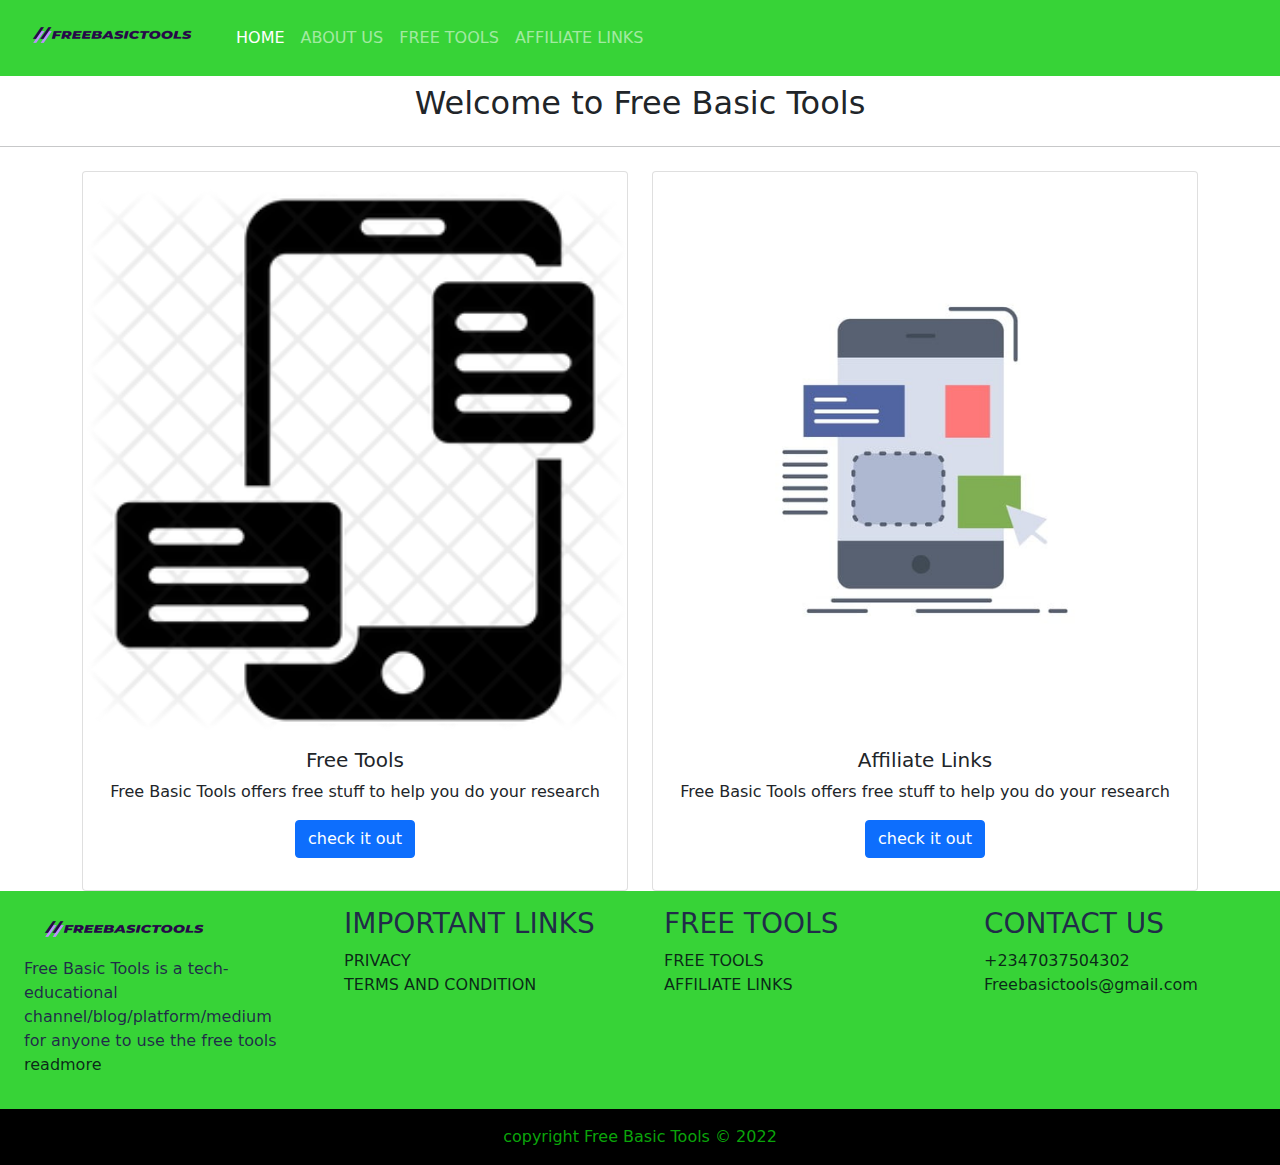
<file: index.html>
<!DOCTYPE html>
<html lang="en">
<head>
    <meta charset="UTF-8">
    <meta http-equiv="X-UA-Compatible" content="IE=edge">
    <meta name="viewport" content="width=device-width, initial-scale=1.0">
    <title>TOOLS WEBSITE</title>
    <!-- Bootstrap CSS -->
    <link rel="stylesheet" href="bootstrap/css/bootstrap.min.css">
    <!-- Fontawesome -->
    <link rel="stylesheet" href="bootstrap/fontawesome/css/all.css">
    <!-- External CSS -->
    <link rel="stylesheet" href="style.css">
</head>
<body>
    <!-- navigation bar -->
    <nav class="navbar navbar-expand-md navbar-dark" style="background-color:#0dca0dd3;">
        <div class="container-fluid">
            <a href="index.html" class="navbar-brand">
                <img class="img-fluid" src="imgs/logo.png" alt="logo">
            </a>
            <button class="navbar-toggler" type="button" data-bs-toggle="collapse" data-bs-target="#navbarNav" aria-controls="navbarNav"
            aria-expanded="false" aria-label="toggle navigation">
                <span class="navbar-toggler-icon"></span>
            </button>

            <div class="collapse  navbar-collapse" id="navbarNav">
                <ul class="navbar-nav">
                    <li class="nav-item"> 
                        <a class="nav-link active" aria-current="page" href="index.html">HOME</a>
                    </li>
                    <li class="nav-item">
                        <a class="nav-link" href="about.html">ABOUT US</a>
                    </li>
                    <li class="nav-item">
                        <a class="nav-link" href="freetools.html">FREE TOOLS</a>
                    </li>
                    <li class="nav-item">
                        <a class="nav-link" href="affiliatelink.html">AFFILIATE LINKS</a>
                    </li>
                </ul>
            </div>
        </div>
    </nav>
        <!-- end of header section -->

        <!-- the hero section -->
        <section class="py-2">
            <div class=" container">
                <div class="row">
                    <div class="col-md-12 text-center">
                        <h2>Welcome to Free Basic Tools</h2>
                    </div>
                </div>
            </div>
            <hr />
        </section>

        <!-- card section -->
        <section>
            <div class="container">
                <div class="row">
                    <div class="col-md-6">
                        <div class="card text-center py-3">
                            <img src="imgs/ux-design-2275882-1896871.png" class="card-img-top mx-auto" alt="" width="100px;">
                            <div class="card-body">
                                <h5 class="card-title">Free Tools</h5>
                                <P class="card-text">Free Basic Tools offers free stuff to help you do your research</P>
                                <a href="freetools.html"class="btn btn-primary">check it out</a>
                            </div>
                        </div>
                    </div>

                    <div class="col-md-6">
                        <div class="card text-center py-3">
                            <img src="imgs/pngtree-drag-mobile-design-ui-ux-flat-color-icon-vector-png-image_1655667.jpg" class="card-img-top mx-auto" alt="" width="100px;">
                            <div class="card-body">
                                <h5 class="card-title">Affiliate Links</h5>
                                <P class="card-text">Free Basic Tools offers free stuff to help you do your research</P>
                                <a href=""class="btn btn-primary">check it out</a>
                            </div>
                        </div>
                    </div>
                </div>
            </div>
         </section>

     <!-- start of footer section -->
  <footer class="full-footer">
        <div class="container-fluid py-3">
            <div class="row">
                <div class="col-md-3 ps-4 pe-4">
                    <a href="index.html">
                        <img src="imgs/logo.png" alt="logo">
                    </a>
                    <p>Free Basic Tools is a tech-educational channel/blog/platform/medium for anyone to use the free tools
                        <a href="#">readmore</a></p>
                </div>
                <div class="col-md-3 ps-4 pe-4">
                    <h3>IMPORTANT LINKS</h3>
                    <a href="#">PRIVACY</a><br />
                    <a href="#">TERMS AND CONDITION</a>
                </div>
                <div class="col-md-3 ps-4 pe-4">
                    <h3>FREE TOOLS</h3>
                    <a href="freetools.html">FREE TOOLS</a><br />
                    <a href="affiliatelink.html">AFFILIATE LINKS</a>
                </div>
                <div class="col-md-3 ps-4 pe-4">
                    <h3>CONTACT US</h3>
                    <a href="about.html">+2347037504302</a><br />
                    <a href="about.html">Freebasictools@gmail.com</a>
                </div>
            </div>
        </div>
        <div class="bottom-footer">
            <div class="container-fluid pt-3">
                <div class="row">
                    <div class="col-12 text-center">
                         <p>copyright Free Basic Tools &copy; 2022</p>
                    </div>
                </div>
            </div>
        </div> 
    </footer>

     <!-- optonal javaScript,choose one from the two -->
     <!-- option 1:bootstrap bundle with  popper-->
    <script src="bootstrap/js/bootstrap.bundle.min.js"></script>

     <!-- option 2: seperate popper and bootstrap js -->

     <!-- <script src="bootstrap/js/popper.min.js"></script>
     <script src="bootstrap/js/bootstrap.min.js"></script>
     --> 

</body>
</html>
</file>
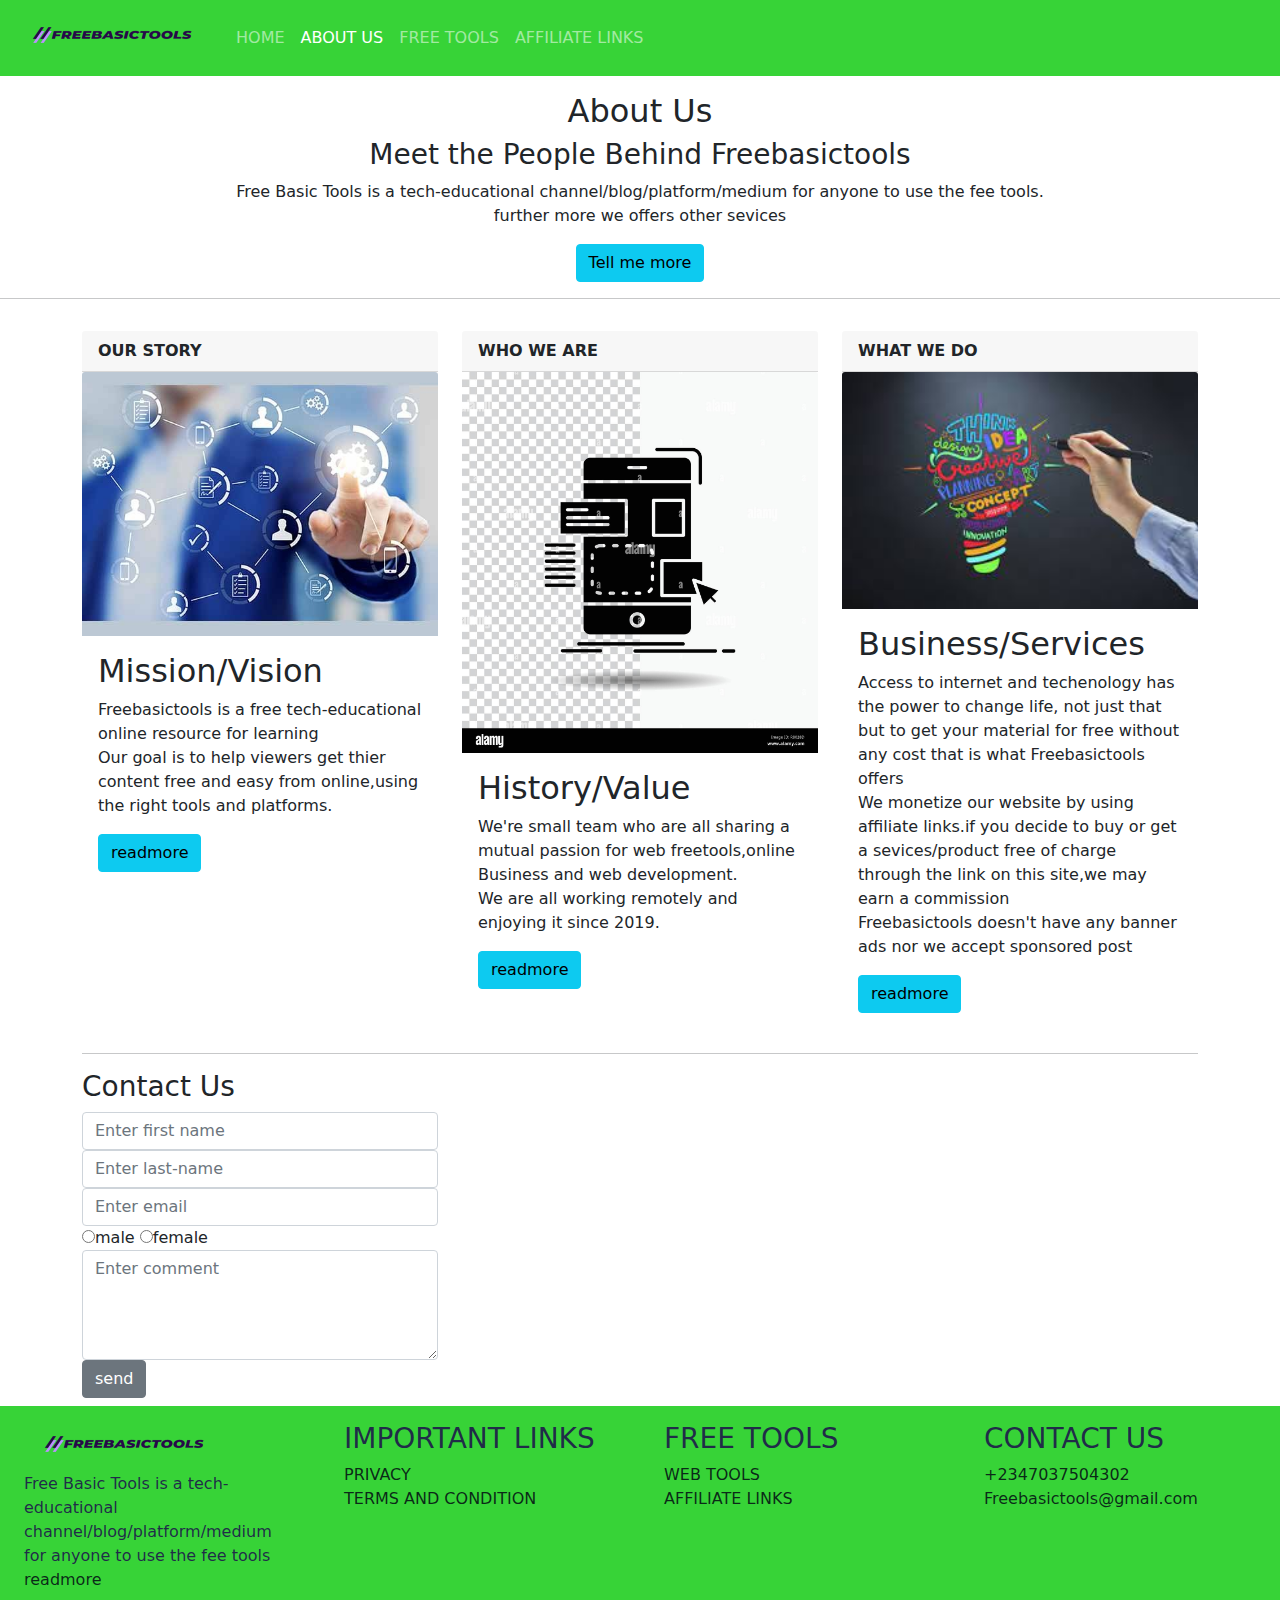
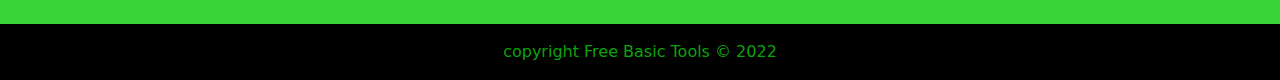
<file: about.html>
<!DOCTYPE html>
<html lang="en">
<head>
    <meta charset="UTF-8">
    <meta http-equiv="X-UA-Compatible" content="IE=edge">
    <meta name="viewport" content="width=device-width, initial-scale=1.0">
    <title>ABOUT US</title>
    <!-- Bootstrap CSS -->
    <link rel="stylesheet" href="bootstrap/css/bootstrap.min.css">
    <!-- External CSS -->
    <link rel="stylesheet" href="style.css">
</head>
<body>
    <!-- navigation bar -->
    <nav class="navbar navbar-expand-md navbar-dark" style="background-color: #0dca0dd3;">
        <div class="container-fluid">
            <a href="index.html" class="navbar-brand">
                <img class="img-fluid" src="imgs/logo.png" alt="logo">
            </a>
            <button class="navbar-toggler" type="button" data-bs-toggle="collapse" data-bs-target="#navbarNav" aria-controls="navbarNav"
            aria-expanded="false" aria-label="toggle navigation">
                <span class="navbar-toggler-icon"></span>
            </button>
            <div class="collapse  navbar-collapse" id="navbarNav">
                <ul class="navbar-nav">
                    <li class=nav-item> 
                        <a class="nav-link" href="index.html">HOME</a>
                    </li>
                    <li class="nav-item">
                        <a class="nav-link active"aria-current="page" href="about.html">ABOUT US</a>
                    </li>
                    <li class="nav-item">
                        <a class="nav-link" href="freetools.html">FREE TOOLS</a>
                    </li>
                    <li class="nav-item">
                        <a class="nav-link" href="affiliatelink.html ">AFFILIATE LINKS</a>
                    </li>
                </ul>
        </div>
        </div>
    </nav>
        <!-- end of header section -->

        <!-- the hero section -->
        <section class="py-3">
            <div class="container">
                <div class="row">
                    <div class="col-md-12 text-center">
                        <h2>About Us</h2>
                        <h3>Meet the People Behind Freebasictools</h3>
                        <p>Free Basic Tools is a tech-educational channel/blog/platform/medium for anyone to use the fee tools.<br />
                        further more we offers other sevices </p>
                        <a href="#" class="btn btn-info">Tell me more</a>
                    </div>
                 </div>
            </div>
            <hr />
        </section>
        <!-- card section -->
        <section>
            <div class="container">
                <div class="row">
                    <div class="col-md-4">
                        <div class="card-header"><b>OUR STORY</b></div>
                        <img src="imgs/Economic-and-Information-Technology.jpg" class="card-img-top mx-auto" alt="" width="100px;"alt="">
                        <div class="card-body">
                            <h2 class="card-title">Mission/Vision</h2>
                            <p class="card-text">Freebasictools is a free tech-educational online resource for learning<br />
                                Our goal is to help viewers get thier content free and easy from online,using the right tools and platforms.
                            </p>
                                 <a href="#" class="btn btn-info">readmore</a>
                        </div>
                    </div>
                    <div class="col-md-4">
                        <div class="card-header"><b>WHO WE ARE</b></div>
                        <img src="imgs/drag-mobile-design-ui-ux-glyph-icon-on-transparent-background-black-icon-R8028D.jpg" class="card-img-top mx-auto" alt="" width="100px;"alt="">
                        <div class="card-body">
                            <h2 class="card-title">History/Value</h2>
                            <p class="card-text">We're small team who are all sharing a mutual passion for web freetools,online Business
                                and web development.<br />We are all working remotely and enjoying it since 2019.
                            </p>
                                 <a href="#" class="btn btn-info">readmore</a>
                        </div>
                    </div>
                    <div class="col-md-4">
                        <div class="card-header"><b>WHAT WE DO</b></div>
                        <img src="imgs/images.jpeg" class="card-img-top mx-auto" alt="" width="100px;"alt="">
                        <div class="card-body">
                            <h2 class="card-title">Business/Services</h2>
                            <p class="card-text">Access to internet and techenology has the power to change life, not just that but to get your
                                 material for free without any cost that is what Freebasictools offers <br />We monetize our website by using 
                                affiliate links.if you decide to buy or get a sevices/product free of charge through the link
                            on this site,we may earn a commission <br />Freebasictools doesn't have any banner ads nor we accept sponsored post</p>
                                 <a href="#" class="btn btn-info">readmore</a>
                        </div>
                    </div>
                </div>
            </div>
        </section>

        <!-- contact form -->
        <section>
            <div class="container py-2">
                <hr />
                <h3 class="feature-title">Contact Us</h3>
                <form action="/action_page.php" target="_blank" autocomplete="on">
                    <div class="row">
                        <div class="col-md-4">
                            <div class="form-group">
                                 <input type="text" class="form-control" id="first" placeholder="Enter first name" name="first name">
                            </div>
                            <div class="form group">
                                <input type="text" class="form-control" id="last" placeholder="Enter last-name" name="last-name">
                            </div>
                            <div class="form-group">
                                <input type="text" class="form-control" id="email" placeholder="Enter email" name="email">
                             </div>
                            <div class="form-group">
                                <label for="gender">
                                    <input type="radio" name="gender" value="female">male
                                    <input type="radio" name="gender" value="female" check="check">female
                                </label>
                            </div>
                            <div class="form-group">
                                    <textarea class="form-control" rows="4"placeholder="Enter comment"></textarea>
                            </div>
                            <div class="form group">
                                <input type="submit" class="btn btn-secondary" value="send">

                            </div>
                        </div>
                    </div>
                </form>
                <div class=""></div>
            </div>
        </section>

       <!-- start of footer section -->
       <footer class="full-footer">
        <div class="container-fluid py-3" >
            <div class="row">
                <div class="col-md-3 ps-4 pe-4">
                    <img src="imgs/logo.png" alt="logo">
                    <p>Free Basic Tools is a tech-educational channel/blog/platform/medium for anyone to use the fee tools
                        <a href="#">readmore</a></p>
                </div>
                <div class="col-md-3 ps-4 pe-4">
                    <h3>IMPORTANT LINKS</h3>
                    <a href="#">PRIVACY</a><br />
                    <a href="#">TERMS AND CONDITION</a>
                </div>
                <div class="col-md-3 ps-4 pe-4">
                    <h3>FREE TOOLS</h3>
                    <a href="#">WEB TOOLS</a><br />
                    <a href="#">AFFILIATE LINKS</a>
                </div>
                <div class="col-md-3 ps-4 pe-4">
                    <h3>CONTACT US</h3>
                    <a href="#">+2347037504302</a><br />
                    <a href="#">Freebasictools@gmail.com</a>
                </div>
            </div>
        </div>
        <div class="bottom-footer">
            <div class="container-fluid pt-3">
                <div class="row">
                    <div class="col-12 text-center">
                         <p>copyright Free Basic Tools &copy; 2022</p>
                    </div>
                </div>
            </div>
        </div> 
    </footer>

    <!-- optonal javaScript,choose one from the two -->
    <!-- option 1:bootstrap bundle with  popper-->
    <script src="bootstrap/js/bootstrap.bundle.min.js"></script>

    <!-- option 2: seperate popper and bootstrap js -->

    <!-- <script src="bootstrap/js/popper.min.js"></script>
    <script src="bootstrap/js/bootstrap.min.js"></script>
     -->        
    
</body>
</html>
</file>
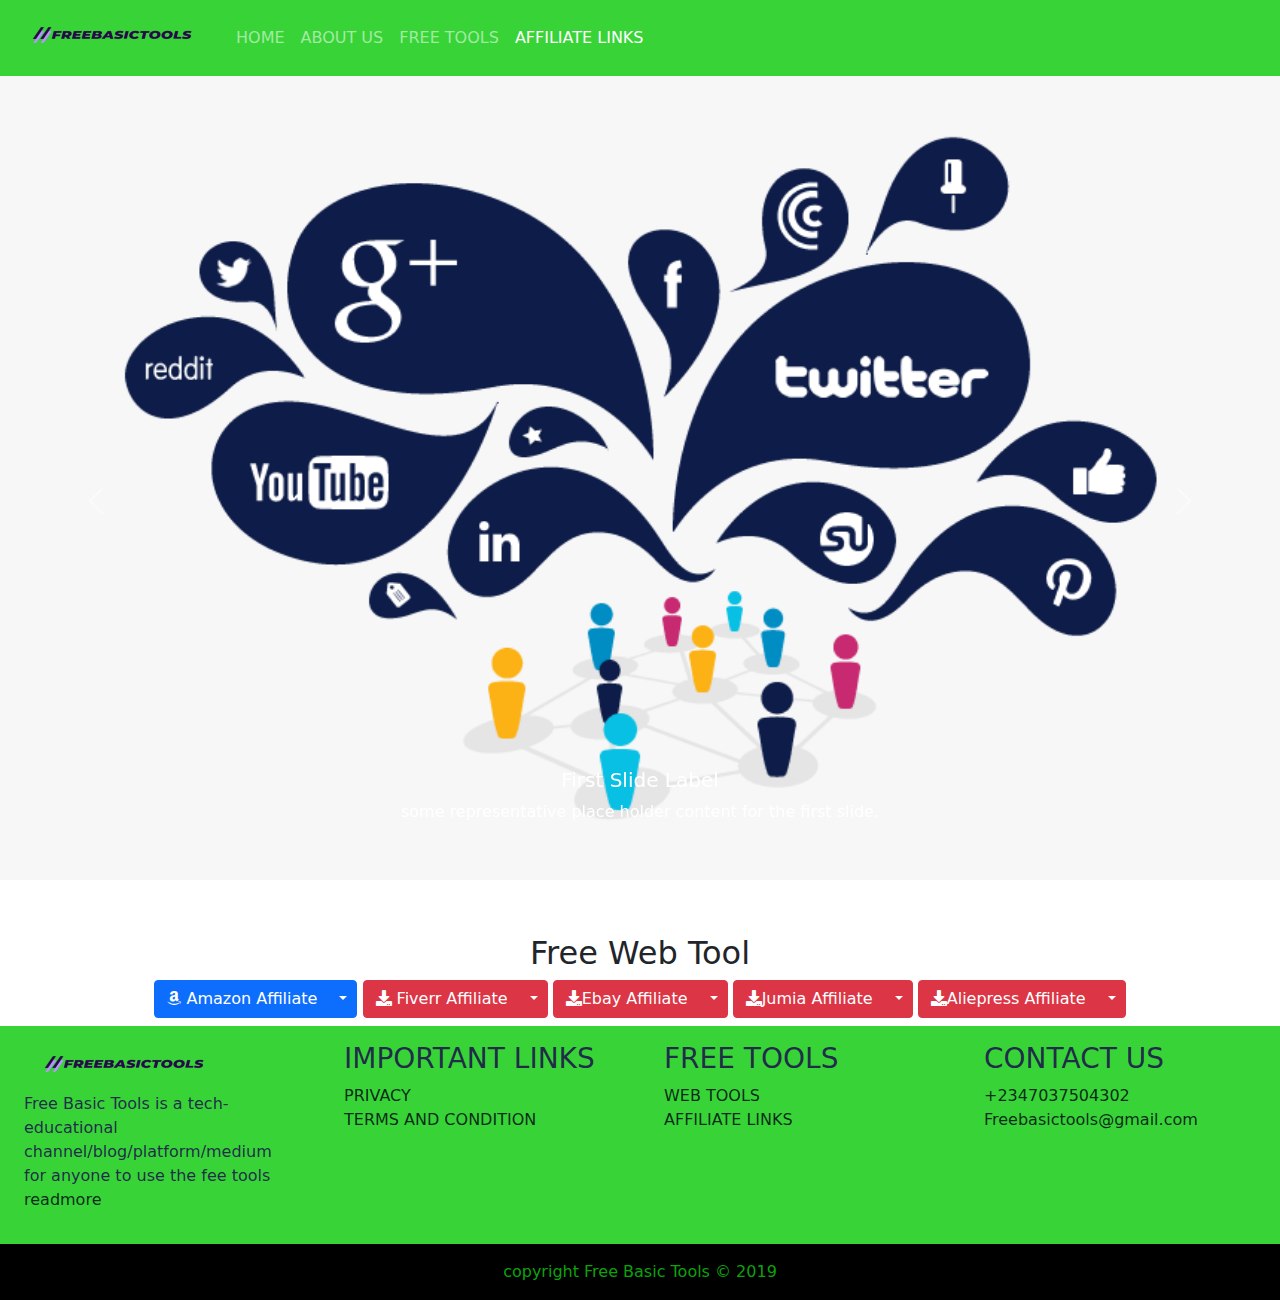
<file: affiliatelink.html>
<!DOCTYPE html>
<html lang="en">
<head>
    <meta charset="UTF-8">
    <meta http-equiv="X-UA-Compatible" content="IE=edge">
    <meta name="viewport" content="width=device-width, initial-scale=1.0">
    <title>ABOUT US</title>
    <!-- Bootstrap CSS -->
    <link rel="stylesheet" href="bootstrap/css/bootstrap.min.css">
     <!-- Fontawesome -->
     <link rel="stylesheet" href="bootstrap/fontawesome/css/all.css">
    <!-- External CSS -->
    <link rel="stylesheet" href="style.css">
</head>
<body>
    <!-- navigation bar --> 
    <nav class="navbar navbar-expand-md navbar-dark" style="background-color: #0dca0dd3">
        <div class="container-fluid">
            <a href="index.html" class="navbar-brand">
                <img class="img-fluid" src="imgs/logo.png" alt="logo">
            </a>
            <button class="navbar-toggler" type="button" data-bs-toggle="collapse" data-bs-target="#navbarNav" aria-controls="navbarNav"
                  aria-expanded="false" aria-label="toggle navigation">
                <span class="navbar-toggler-icon"></span>
            </button>
            <div class="collapse  navbar-collapse" id="navbarNav">
                <ul class="navbar-nav">
                    <li class=nav-item> 
                        <a class="nav-link" href="index.html">HOME</a>
                    </li>
                    <li class="nav-item">
                        <a class="nav-link" href="about.html">ABOUT US</a>
                    </li>
                    <li class="nav-item">
                        <a class="nav-link" href="freetools.html">FREE TOOLS</a>
                    </li>
                    <li class="nav-item">
                        <a class="nav-link active" aria-current="page" href="affiliatelink.html">AFFILIATE LINKS</a>
                    </li>
                </ul>
            </div>
        </div>
    </nav>
       <!-- end of header section -->

       <!-- start of slide show -->
       <div id="CaroSample" class="carousel slide" data-bs-ride="carousel">
           <div class="carousel-indicators">
               <button type="button" data-bs-target="#caroSample" data-bs-slide-to="0" class="active" aria-current="true" aria-label="slide 1"></button>
               <button type="button" data-bs-target="#caroSample" data-bs-slide-to="1" aria-label="slide 2"></button>
               <button type="button" data-bs-target="#caroSample" data-bs-slide-to="2" aria-label="slide 3"></button>
           </div>

           <!-- carousel image & caption -->
            <div class="carousel-inner">
               <div class="carousel-item active">
                   <img src="imgs/deta.png" class="d-block w-100" alt="...">
                   <div class="carousel-caption d-none d-md-block">
                       <h5>First Slide Label</h5>
                       <p>some representative place holder content for the first slide.</p>
                   </div>
               </div>
                <div class="carousel-item ">
                    <img src="imgs/social.png" class="d-block w-100" alt="...">
                    <div class="carousel-caption d-none d-md-block">
                        <h5>First Slide Label</h5>
                        <p>some representative place holder content for the first slide.</p>
                    </div>
                </div>
                <div class="carousel-item ">
                    <img src="imgs/tech.jpg" class="d-block w-100" alt="...">
                    <div class="carousel-caption d-none d-md-block">
                        <h5>First Slide Label</h5>
                        <p>some representative place holder content for the first slide.</p>
                    </div>
                </div>
            </div>
            <button class="carousel-control-prev" type="button" data-bs-target="#caroSample" data-bs-slide="prev">
                <span class="carousel-control-prev-icon" aria-hidden="true"></span>
                <span class="visually-hidden">previous</span>
            </button>
            <button class="carousel-control-next" type="button" data-bs-target="#caroSample" data-bs-slide="next">
                <span class="carousel-control-next-icon" aria-hidden="true"></span>
                <span class="visually-hidden">next</span>
            </button>
       </div>
       <!-- split danger button -->
       <div class="container py-2">
            <div class="row">
                <div class="col-md-12 text-center">
                    <h2>Free Web Tool</h2>
                </div>
            </div>
                <div class="col-md-12 text-center">
                    <div class="btn-group">
                        <button type="button" class="btn btn-primary"><i class="fab fa-amazon"></i> Amazon Affiliate</button>
                        <button type="button" class="btn btn-primary dropdown-toggle dropdown-toggle-split" data-bs-toggle="dropdown" aria-expanded="false">
                         <span class="visually-hidden">Toggle Dropdown</span>
                        </button>
                        <!-- <ul class="dropdown-menu">
                            <li><a class="dropdown-item" href="#">Youtube Video Downloader</a></li>
                            <li><a class="dropdown-item" href="#">Instagram Video Downloader</a></li>
                            <li><a class="dropdown-item" href="#">Telegram Video Downloader</a></li>
                            <li><hr class="dropdown-divider"></li>
                            <li><a class="dropdown-item" href="#">Tiktok Video Downloader</a></li>
                        </ul> -->
                    </div>
                    <div class="btn-group">
                        <button type="button" class="btn btn-danger"><i class="fas fa-download"></i> Fiverr Affiliate</button>
                        <button type="button" class="btn btn-danger dropdown-toggle dropdown-toggle-split" data-bs-toggle="dropdown" aria-expanded="false">
                         <span class="visually-hidden">Toggle Dropdown</span>
                        </button>
                        <!-- <ul class="dropdown-menu">
                            <li><a class="dropdown-item" href="#">Action</a></li>
                            <li><a class="dropdown-item" href="#">Another Action</a></li>
                            <li><a class="dropdown-item" href="#">Something else here</a></li>
                            <li><hr class="dropdown-divider"></li>
                            <li><a class="dropdown-item" href="#">seperate Link</a></li>
                        </ul> -->
                    </div>
                    <div class="btn-group">
                        <button type="button" class="btn btn-danger"><i class="fas fa-download"></i>Ebay Affiliate</button>
                        <button type="button" class="btn btn-danger dropdown-toggle dropdown-toggle-split" data-bs-toggle="dropdown" aria-expanded="false">
                         <span class="visually-hidden">Toggle Dropdown</span>
                        </button>
                        <!-- <ul class="dropdown-menu">
                            <li><a class="dropdown-item" href="#">Action</a></li>
                            <li><a class="dropdown-item" href="#">Another Action</a></li>
                            <li><a class="dropdown-item" href="#">Something else here</a></li>
                            <li><hr class="dropdown-divider"></li>
                            <li><a class="dropdown-item" href="#">seperate Link</a></li>
                        </ul> -->
                    </div>
                    <div class="btn-group">
                        <button type="button" class="btn btn-danger"><i class="fas fa-download"></i>Jumia Affiliate</button>
                        <button type="button" class="btn btn-danger dropdown-toggle dropdown-toggle-split" data-bs-toggle="dropdown" aria-expanded="false">
                         <span class="visually-hidden">Toggle Dropdown</span>
                        </button>
                        <!-- <ul class="dropdown-menu">
                            <li><a class="dropdown-item" href="#">Action</a></li>
                            <li><a class="dropdown-item" href="#">Another Action</a></li>
                            <li><a class="dropdown-item" href="#">Something else here</a></li>
                            <li><hr class="dropdown-divider"></li>
                            <li><a class="dropdown-item" href="#">seperate Link</a></li>
                        </ul> -->
                    </div>
                    <div class="btn-group">
                        <button type="button" class="btn btn-danger"><i class="fas fa-download"></i>Aliepress Affiliate</button>
                        <button type="button" class="btn btn-danger dropdown-toggle dropdown-toggle-split" data-bs-toggle="dropdown" aria-expanded="false">
                         <span class="visually-hidden">Toggle Dropdown</span>
                        </button>
                        <!-- <ul class="dropdown-menu">
                            <li><a class="dropdown-item" href="#">Action</a></li>
                            <li><a class="dropdown-item" href="#">Another Action</a></li>
                            <li><a class="dropdown-item" href="#">Something else here</a></li>
                            <li><hr class="dropdown-divider"></li>
                            <li><a class="dropdown-item" href="#">seperate Link</a></li>
                        </ul> -->
                    </div>
                </div>
        </div>
       
         <!-- start of footer section -->
         <footer class="full-footer">
            <div class="container-fluid py-3" >
                <div class="row">
                    <div class="col-md-3 ps-4 pe-4">
                        <img src="imgs/logo.png" alt="logo">
                        <p>Free Basic Tools is a tech-educational channel/blog/platform/medium for anyone to use the fee tools
                            <a href="#">readmore</a></p>
                    </div>
                    <div class="col-md-3 ps-4 pe-4">
                        <h3>IMPORTANT LINKS</h3>
                        <a href="#">PRIVACY</a><br />
                        <a href="#">TERMS AND CONDITION</a>
                    </div>
                    <div class="col-md-3 ps-4 pe-4">
                        <h3>FREE TOOLS</h3>
                        <a href="#">WEB TOOLS</a><br />
                        <a href="#">AFFILIATE LINKS</a>
                    </div>
                    <div class="col-md-3 ps-4 pe-4">
                        <h3>CONTACT US</h3>
                        <a href="#">+2347037504302</a><br />
                        <a href="#">Freebasictools@gmail.com</a>
                    </div>
                </div>
            </div>
            <div class="bottom-footer">
                <div class="container-fluid pt-3">
                    <div class="row">
                        <div class="col-12 text-center">
                             <p>copyright Free Basic Tools &copy; 2019</p>
                        </div>
                    </div>
                </div>
            </div> 
        </footer>
    
        <!-- optonal javaScript,choose one from the two -->
        <!-- option 1:bootstrap bundle with  popper-->
        <script src="bootstrap/js/bootstrap.bundle.min.js"></script>
    
        <!-- option 2: seperate popper and bootstrap js -->
    
        <!-- <script src="bootstrap/js/popper.min.js"></script>
        <script src="bootstrap/js/bootstrap.min.js"></script>
         -->           
</body>
</html>
</file>
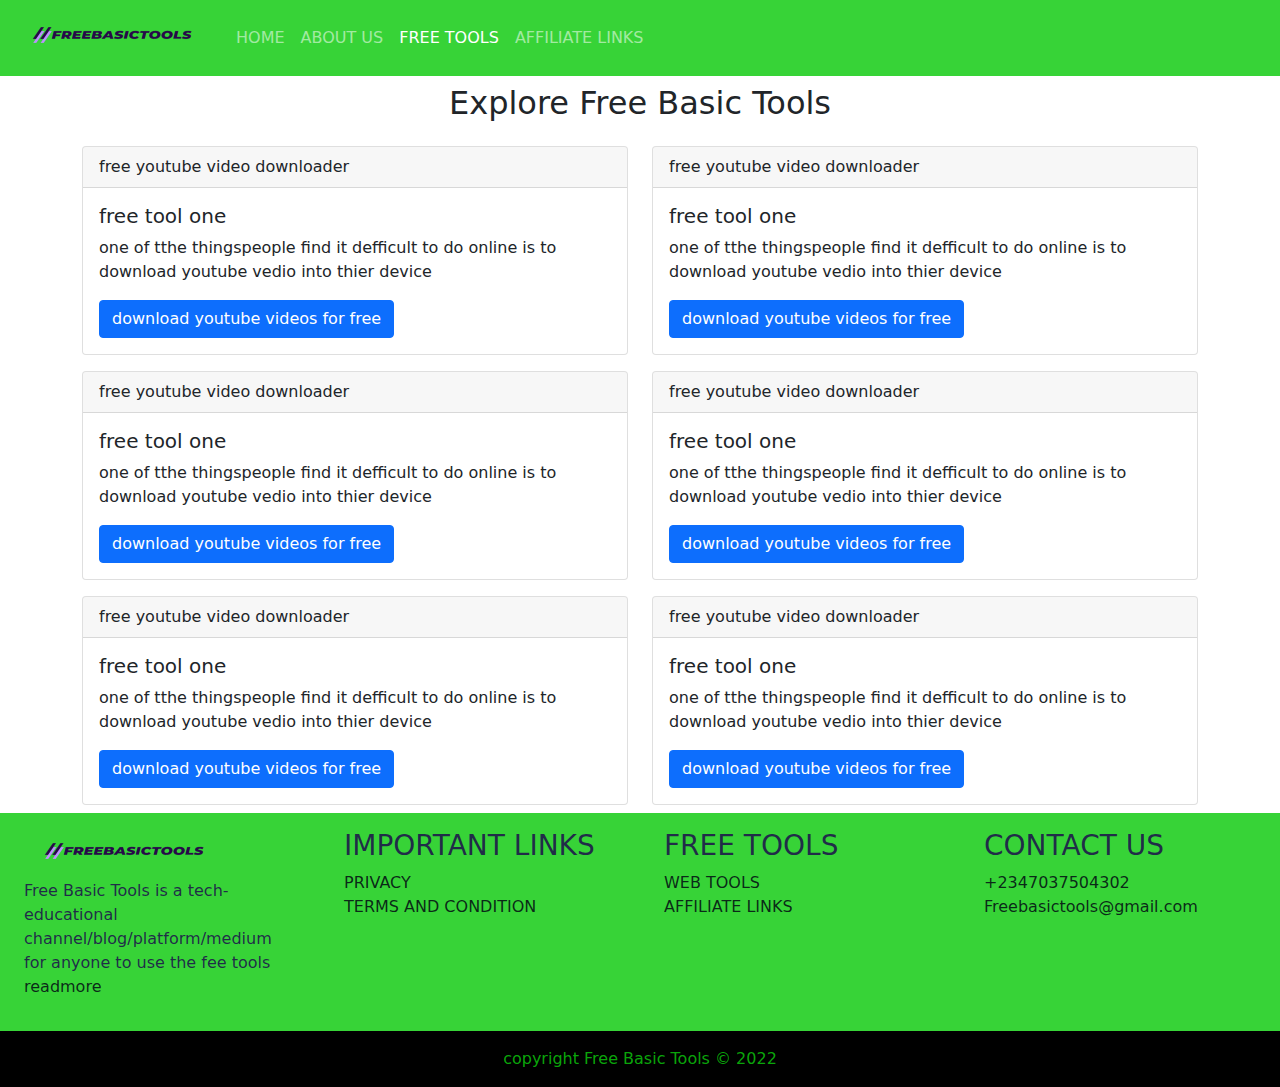
<file: freetools.html>
<!DOCTYPE html>
<html lang="en">
<head>
    <meta charset="UTF-8">
    <meta http-equiv="X-UA-Compatible" content="IE=edge">
    <meta name="viewport" content="width=device-width, initial-scale=1.0">
    <title>TOOLS WEBSITE</title>
    <!-- Bootstrap CSS -->
    <link rel="stylesheet" href="bootstrap/css/bootstrap.min.css">
    <!-- External CSS -->
    <link rel="stylesheet" href="style.css">
</head>
<body>
     <!-- navigation bar -->
     <nav class="navbar navbar-expand-md navbar-dark" style="background-color: #0dca0dd3;">
        <div class="container-fluid">
            <a href="index.html" class="navbar-brand">
                <img class="img-fluid" src="imgs/logo.png" alt="logo">
            </a>
            <button class="navbar-toggler" type="button" data-bs-toggle="collapse" data-bs-target="#navbarNav" aria-controls="navbarNav"
            aria-expanded="false" aria-label="toggle navigation">
                <span class="navbar-toggler-icon"></span>
            </button>
            <div class="collapse  navbar-collapse" id="navbarNav">
                <ul class="navbar-nav">
                    <li class=nav-item> 
                        <a class="nav-link" href="index.html">HOME</a>
                    </li>
                    <li class="nav-item">
                        <a class="nav-link" href="about.html">ABOUT US</a>
                    </li>
                    <li class="nav-item">
                        <a class="nav-link active" aria-current="page" href="freetools.html">FREE TOOLS</a>
                    </li>
                    <li class="nav-item">
                        <a class="nav-link" href="affiliatelink.html">AFFILIATE LINKS</a>
                    </li>
                </ul>
    
            </div>
        </div>
    </nav>
        <!-- end of header section -->

        <!-- start of free tools -->
        <div class="container py-2">
            <div class="row">
                <div class="col-md-12 text-center">
                    <h2>Explore Free Basic Tools</h2>
                </div>
            </div>
        </div>
        <div class="container py-2">
            <div class="row">
                <div class="col-md-6">
                    <div class="card">
                        <div class="card-header">free youtube video downloader</div>
                        <div class="card-body">
                            <h5 class="card-title">free tool one</h5>
                            <p class="card-text">
                                one of tthe thingspeople find it defficult to do online is to download youtube vedio into thier device
                            </p>
                            <a href="#" class="btn btn-primary">download youtube videos for free</a>
                        </div>
                    </div>
                </div>
                <div class="col-md-6">
                    <div class="card">
                        <div class="card-header">free youtube video downloader</div>
                        <div class="card-body">
                            <h5 class="card-title">free tool one</h5>
                            <p class="card-text">
                                one of tthe thingspeople find it defficult to do online is to download youtube vedio into thier device
                            </p>
                            <a href="#" class="btn btn-primary">download youtube videos for free</a>
                        </div>
                    </div>
                </div>
            </div>

        </div>
        <div class="container py-2">
            <div class="row">
                <div class="col-md-6">
                    <div class="card">
                        <div class="card-header">free youtube video downloader</div>
                        <div class="card-body">
                            <h5 class="card-title">free tool one</h5>
                            <p class="card-text">
                                one of tthe thingspeople find it defficult to do online is to download youtube vedio into thier device
                            </p>
                            <a href="#" class="btn btn-primary">download youtube videos for free</a>
                        </div>
                    </div>
                </div>
                <div class="col-md-6">
                    <div class="card">
                        <div class="card-header">free youtube video downloader</div>
                        <div class="card-body">
                            <h5 class="card-title">free tool one</h5>
                            <p class="card-text">
                                one of tthe thingspeople find it defficult to do online is to download youtube vedio into thier device
                            </p>
                            <a href="#" class="btn btn-primary">download youtube videos for free</a>
                        </div>
                    </div>
                </div>
            </div>

        </div>
        <div class="container py-2">
            <div class="row">
                <div class="col-md-6">
                    <div class="card">
                        <div class="card-header">free youtube video downloader</div>
                        <div class="card-body">
                            <h5 class="card-title">free tool one</h5>
                            <p class="card-text">
                                one of tthe thingspeople find it defficult to do online is to download youtube vedio into thier device
                            </p>
                            <a href="#" class="btn btn-primary">download youtube videos for free</a>
                        </div>
                    </div>
                </div>
                <div class="col-md-6">
                    <div class="card">
                        <div class="card-header">free youtube video downloader</div>
                        <div class="card-body">
                            <h5 class="card-title">free tool one</h5>
                            <p class="card-text">
                                one of tthe thingspeople find it defficult to do online is to download youtube vedio into thier device
                            </p>
                            <a href="#" class="btn btn-primary">download youtube videos for free</a>
                        </div>
                    </div>
                </div>
            </div>

        </div>

        <!-- start of footer section -->
     <footer class="full-footer">
        <div class="container-fluid py-3" >
            <div class="row">
                <div class="col-md-3 ps-4 pe-4">
                    <img src="imgs/logo.png" alt="logo">
                    <p>Free Basic Tools is a tech-educational channel/blog/platform/medium for anyone to use the fee tools
                        <a href="#">readmore</a></p>
                </div>
                <div class="col-md-3 ps-4 pe-4">
                    <h3>IMPORTANT LINKS</h3>
                    <a href="#">PRIVACY</a><br />
                    <a href="#">TERMS AND CONDITION</a>
                </div>
                <div class="col-md-3 ps-4 pe-4">
                    <h3>FREE TOOLS</h3>
                    <a href="#">WEB TOOLS</a><br />
                    <a href="#">AFFILIATE LINKS</a>
                </div>
                <div class="col-md-3 ps-4 pe-4">
                    <h3>CONTACT US</h3>
                    <a href="#">+2347037504302</a><br />
                    <a href="#">Freebasictools@gmail.com</a>
                </div>
            </div>
        </div>
        <div class="bottom-footer">
            <div class="container-fluid pt-3">
                <div class="row">
                    <div class="col-12 text-center">
                         <p>copyright Free Basic Tools &copy; 2022</p>
                    </div>
                </div>
            </div>
        </div> 
    </footer>

    <!-- optonal javaScript,choose one from the two -->
    <!-- option 1:bootstrap bundle with  popper-->
    <script src="bootstrap/js/bootstrap.bundle.min.js"></script>

    <!-- option 2: seperate popper and bootstrap js -->

    <!-- <script src="bootstrap/js/popper.min.js"></script>
    <script src="bootstrap/js/bootstrap.min.js"></script>
     -->
    
    
</body>
</html>
</file>
<file: style.css>
.nav-link a:hover{
    border-radius: 10px;
    color: #200429d3;
}
.full-footer{
    background-color: #0dca0dd3;
    color: #1b064dd3;
    font-weight: 600px;
}
.full-footer a{
    color:#010211d3;
    text-decoration: none;
}
.bottom-footer{
    background-color: #000;
    color:#0dca0dd3;
}
.carousel-inner{
    height: 850px;
}
</file>
